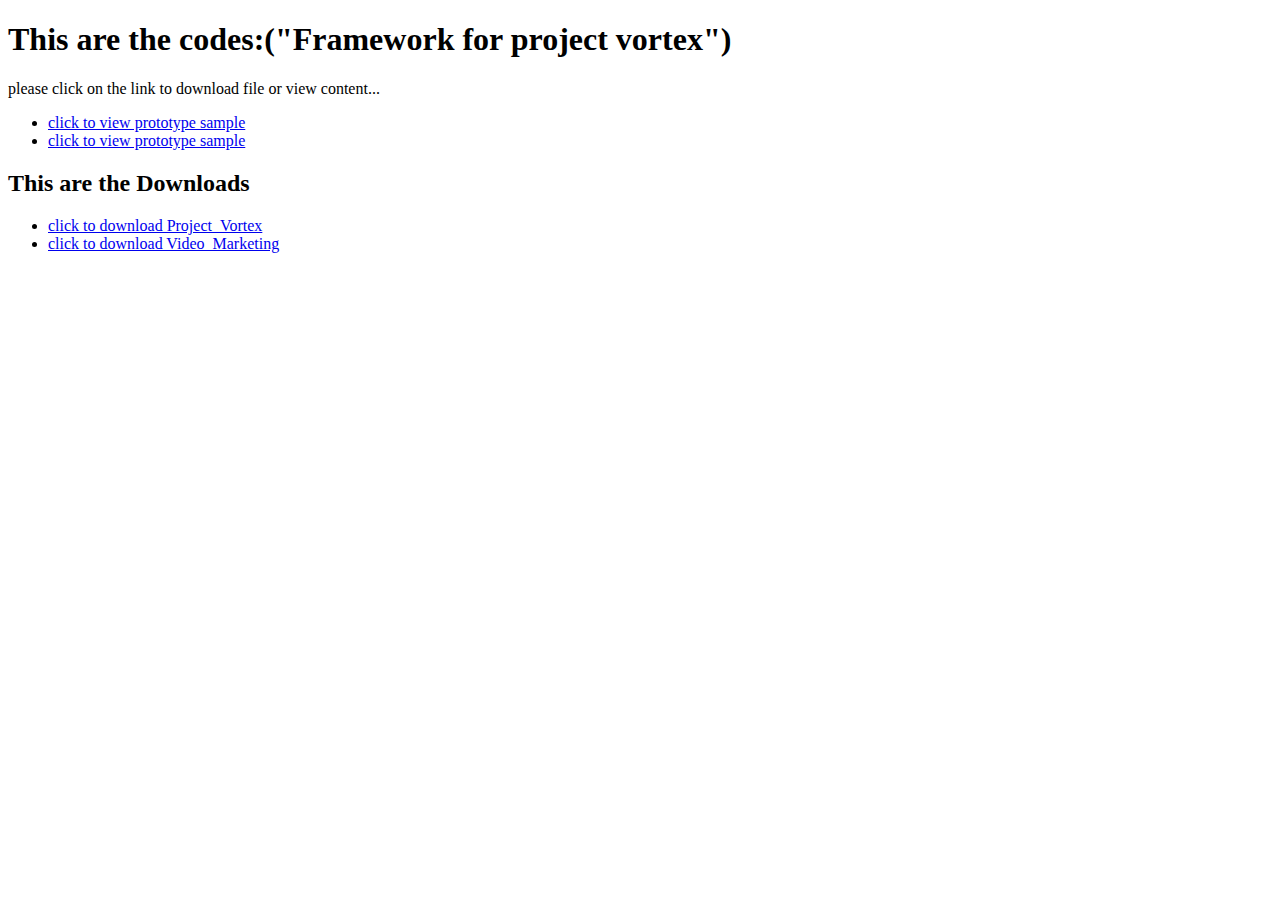
<file: index.html>
<!DOCTYPE html>
<html lang="en">
<head>
    <meta charset="UTF-8">
    <meta name="viewport" content="width=device-width, initial-scale=1.0">
    <title>vortex sample: by Terence Olayinka Adebiyi</title>
</head>
<body>
<h1>This are the codes:("Framework for project vortex")</h1>
    <p>please click on the link to download file or view content...</p>
    <ul>
        <li>
            <a href="Project_Vortex/index.html">click to view prototype sample</a>

        </li>
        <li>
            <a href="Video_Marketing/index.html">click to view prototype sample</a>

        </li>
    </ul>
    <h2>This are the Downloads</h2>
    <ul>
        <li>
            <a href="Project_Vortex.zip" download >click to download Project_Vortex</a>

        </li>
        <li>
            <a href="Video_Marketing.zip" download>click to download Video_Marketing</a>
        </li>
    </ul>
</body>
</html>
</file>
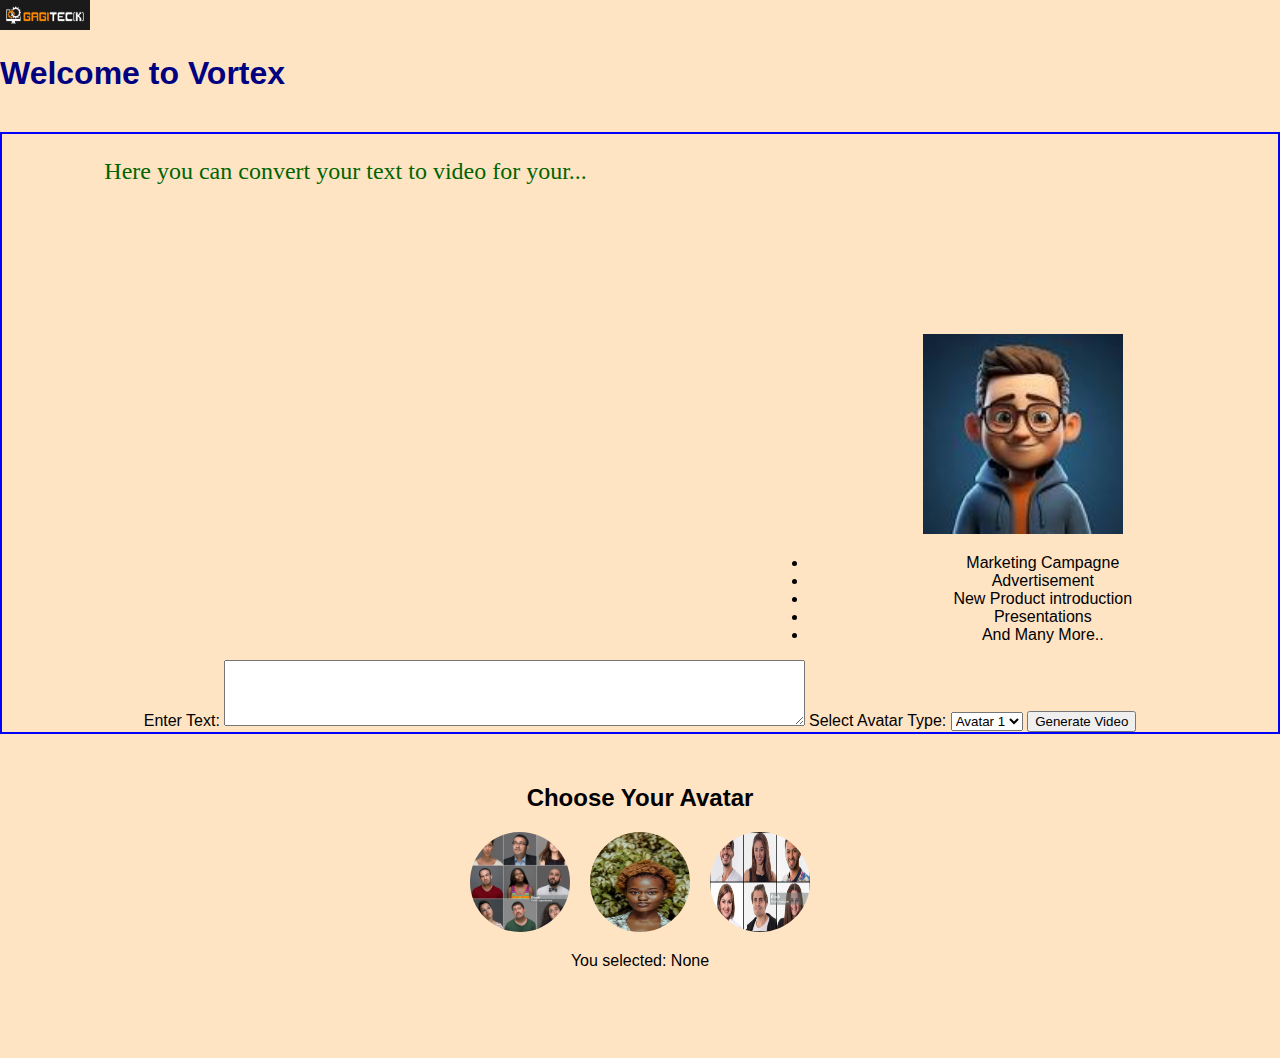
<file: Project_Vortex/index.html>
<!DOCTYPE html>
<html lang="en">
<head>
<meta charset="UTF-8">
<meta name="viewport" content="width=device-width, initial-scale=1.0">
<link rel="stylesheet" href="style.css" type="text/css">
<title>Project Vortex</title>
</head>

<header class="head">
<div class="headDiv">
    <img src="GagiLogo.png" alt="company logo" width="90px" height="30px">
</div>
</header>

<body>
    <section>
        <h1 class="project">Welcome to Vortex</h1>
        <br>

    <div class="main">

    <p class="para">Here you can convert your text to video for your...</p>
    <img src="Avatar1.jpeg" id="avatarType1" alt="image of avatar" width="200px" height="200px">
    <ul>
        <li>Marketing Campagne</li>
        <li>Advertisement</li>
        <li>New Product introduction</li>
        <li>Presentations</li>
        <li>And Many More..</li>
    </ul>

<div>
    <label for="text">Enter Text:</label>
    <textarea id="text" rows="4" cols="40"></textarea>

    <label for="avatarType">Select Avatar Type:</label>
    <select id="avatarType">
    <option value="Avatar1.jpeg">Avatar 1</option>
    <option value="Avatar2.jpeg">Avatar 2</option>
    <option value="Avatar3.png">Avatar 3</option>
    <option value="Avatar4.png">Avatar 4</option>
    <option value="Avatar5.png">Avatar 5</option>
    <option value="Avatar6.jpg">Avatar 6</option>
    <option value="Avatar7.jpg">Avatar 7</option>
        <!-- Add more options for different avatars -->
    </select>

    <button type="button" onclick="generateVideo()"> Generate Video</button>
</div>
</div>

<div class="avatar-picker">
    <h2>Choose Your Avatar</h2>
    <div class="avatars">
    <img src="Avatar6.jpg" id="avatarType6" alt="Avatar 6" onclick="selectAvatar('avatar6')">
    <img src="Avatar2.jpeg" id="avatarType2" alt="Avatar 2" onclick="selectAvatar('avatar2')">
    <img src="Avatar7.jpg" id="avatarType7" alt="Avatar 7" onclick="selectAvatar('avatar7')">
    <!-- Add more avatars as needed -->
    </div>
    <div id="selected-avatar">
    <p>You selected: <span id="selected-avatar-name">None</span></p>
    </div>
</div>
</section>

<script src="main.js"></script>
<script src="index.js"></script>
</body>
</html>
</file>
<file: Project_Vortex/style.css>
body {
    font-family: Arial, sans-serif;
    padding: 20px;
    background-color: bisque;
}

textarea {
    width: 45%;
    color: rgb(149, 159, 168);
}
.project{color: navy;}
.main{
    text-align: center;
    border: 2px solid blue;
}
ul {
   margin-left: 60%; 
}

.para{
    width: 50%;
    height: 100%;
    position: absolute;
    font-size: 1.5em;
    font-family: cursive;
    color: darkgreen;
    left: 2%;
    animation: mojo2 10s 1s infinite;
}

@keyframes mojo2{
    0%{}
    5%{margin-left:1%;}
    15%{margin-left: 10%;}
    40%{margin-left:20%;}
    60%{margin-left: 50%;}
    80%{margin-left: 70%;}
    100%{margin-left: 90%;}
}

#avatarType1{
    padding-left: 60%;
    float: initial;
    margin-top: 200px;
    
}

body {
    font-family: Arial, sans-serif;
    margin: 0;
    padding: 0;
  }
  
  .avatar-picker {
    max-width: 600px;
    margin: 50px auto;
    text-align: center;
  }
  
  .avatars {
    display: flex;
    justify-content: center;
    gap: 20px;
    margin-top: 20px;
  }
  
  .avatars img {
    width: 100px;
    height: 100px;
    cursor: pointer;
    border-radius: 50%;
    transition: transform 0.3s ease-in-out;
  }
  
  .avatars img:hover {
    transform: scale(1.1);
  }
  
  #selected-avatar {
    margin-top: 20px;
  }
</file>
